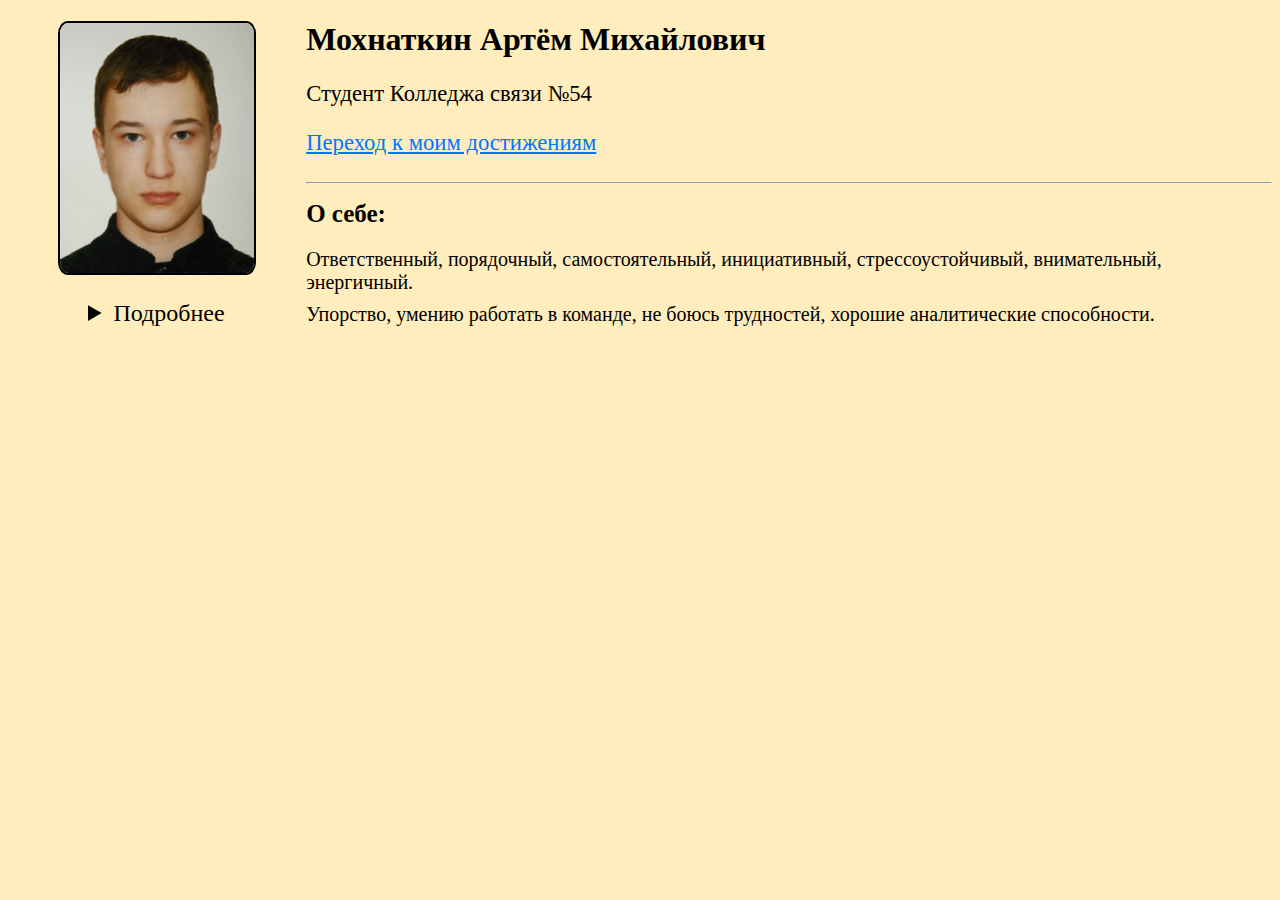
<file: index.html>
<!DOCTYPE html>
<html lang="en">
<head>
  <meta charset="UTF-8">
  <meta http-equiv="X-UA-Compatible" content="IE=edge">
  <meta name="viewport" content="width=device-width, initial-scale=1.0">
  <link rel="stylesheet" href="css/mainpg1.css">
  <title>Резюме</title>
</head>
<body style="background-color:#ffedbd">
<header>
	<div>
		<img src="jpg\me.png" title="MyPhotos" alt="Моя фотография" width="200pt" height="250pt" border="2.5px" border-color="#000000" class="leftpic" style="margin-top: 0%; position: inherit;">
  		<h1>Мохнаткин Артём Михайлович</h1>
	</div>
  	<p class="sharaga">Студент Колледжа связи №54</p>
<a href="about.html" title="Переход на новую страницу"  class="link">Переход к моим достижениям</a>
<br></br>
<hr>
<p><b style="font-size: 25px">О себе:</b></p>
<p style="font-size: 20px">Ответственный, порядочный, самостоятельный, инициативный, стрессоустойчивый, внимательный, энергичный.</p>
<p style="font-size: 20px; line-height: 0;">Упорство, умению работать в команде, не боюсь трудностей,  хорошие аналитические способности.</p>

</header>
<main>
<details class="inform">
<summary class="font-size">
Подробнее
</summary>
<div class="list">
<ul type="cyrcle">
  <li><a href="mailto:steam.com6824@mail.ru">Написать мне на почту!</a></li>
  <li><a href="tel:+79057365465">Номер телефона</a></li>
  <li><a href="https://t.me/A68SMD24">Телеграм</a></li>
  <li><a href="https://github.com/SMDaHAHA">Github</a></li>
</ul>
</div>
</details>
</body>
</file>
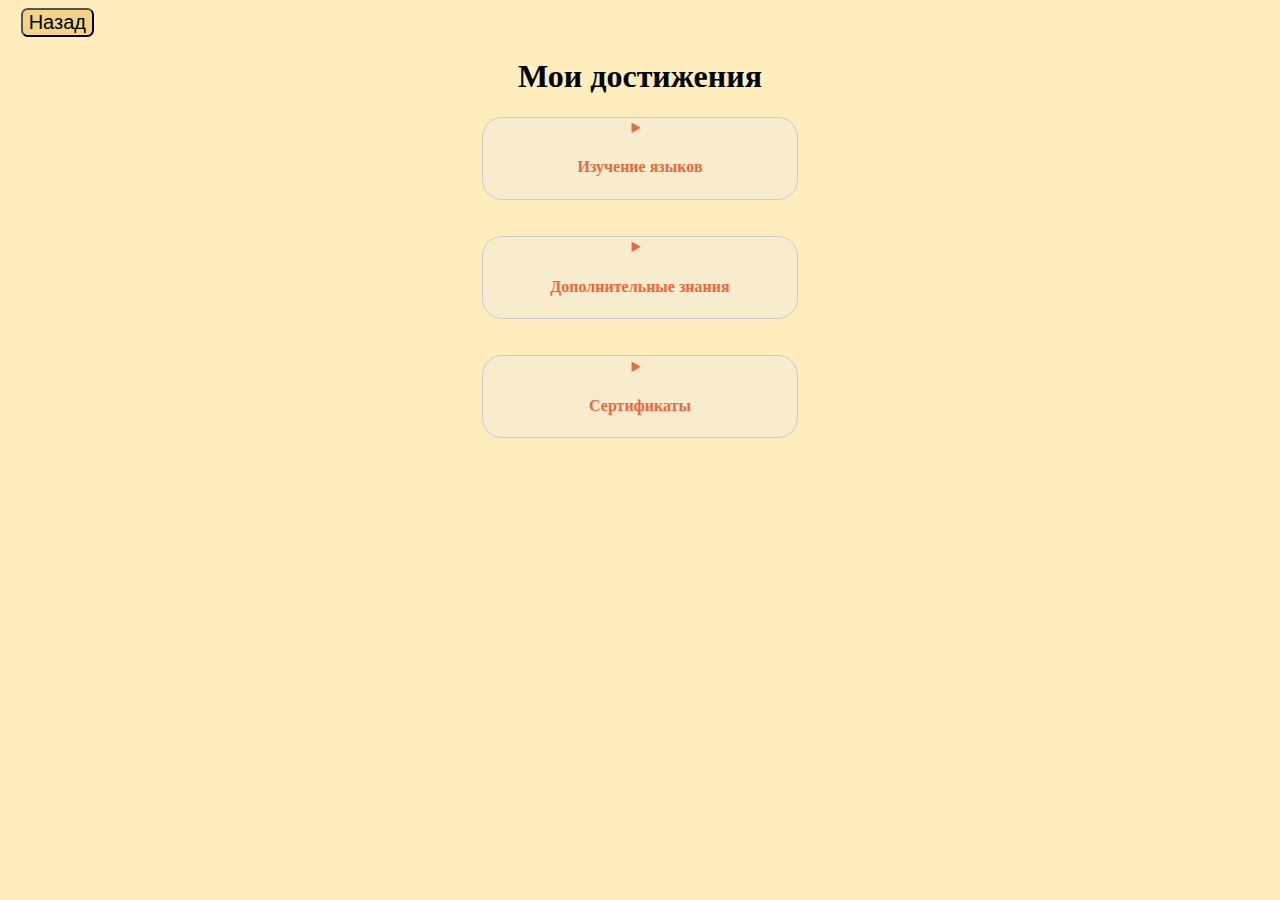
<file: about.html>
<!DOCTYPE html>
<html lang="en">
<head>
  <meta charset="UTF-8">
  <meta http-equiv="X-UA-Compatible" content="IE=edge">
  <meta name="viewport" content="width=device-width, initial-scale=1.0">
  <meta name="description" content="Тестовая страница">
  <link rel="stylesheet" href="css/mainpg2.css">
  <title>Мои достижения</title>
</head>
<body style="background-color:#ffedbd">
<button class="button_esc">
<a href="index.html" class="esc">Назад</a>
</button>
<center>
<h1 align="center">Мои достижения</h1>
<details class="border_details">
<summary style="color: #ed673e">
<h4>Изучение языков</h4>
</summary>
<hr>
  <p>Хорошо знаю C#</p>
  <p>Изучаю C++</p>
  <p>Знаю Java</p>
  <p>SQL</p>
  <p>Учил Python</p>
  <p>Прошел курс 3D-моделирования</p>
<hr>
</details>
<br></br>
<details class="border_details">
<summary style="color: #ed673e">
<h4>Дополнительные знания</h4>
</summary>
<hr>
<p>Хорошо знаю Photoshop</p>
<p>Владею Blender, 3DsMax, CoronaRender</p>
<p>Умею обжимать витую пару</p>
<p class="string">Собирал компьютеры<div class="linediv"><i>(Разбираюсь в комплектующих)</i></div></p>
<p>Обслуживание ПК</p>
<hr>
</details>
<br></br>
<details class="border_details">
<summary style="color: #ed673e">
<h4>Сертификаты<h4>
</summary>
<hr>
<p>Тут должны быть сертификаты</p>
<hr>
</details>
</center>
</body>
</file>
<file: css/mainpg1.css>
.leftpic {
    float: left;
    margin: 50px 50px;
    border-radius: 5%;
    width: auto;
   }
   .font-size {
   font-size: 18pt;
}
.sharaga {
   font-size: 17pt;
}
.link {
   font-size: 17pt;
}

.list {

   font-size: 13pt;
   padding-right:10pt;
   background-color: #c2d9ff;
   border: 1px black dotted;
   border-radius: 3%;
   margin: 0pt 0pt 0pt -35pt;
}
a:link, a:visited {
   color: #07f;;
}
.inform {
   text-decoration: none;
   position: absolute;
   float: left;
   margin: -25pt 0pt 100pt 60pt;
}
</file>
<file: css/mainpg2.css>
.esc{
  text-decoration: none;
  color: black;
}
.button_esc {
  font-size: 15pt;
  background-color: #f2d483;
  margin-left: 1%;
  border-radius: 5pt;
}

details > summary {
        padding: 1pt;
        background-color: #f7eccd;
        color: #333;
        border: 1px #ccc solid;
        cursor: pointer;
	border-radius: 15pt;
  width:auto;
}

.border_details {
width: 25%;
height: 5%;
}

.linediv {
  font-size: 10pt;
}

.string {
  margin-bottom: 1pt;
}
</file>
